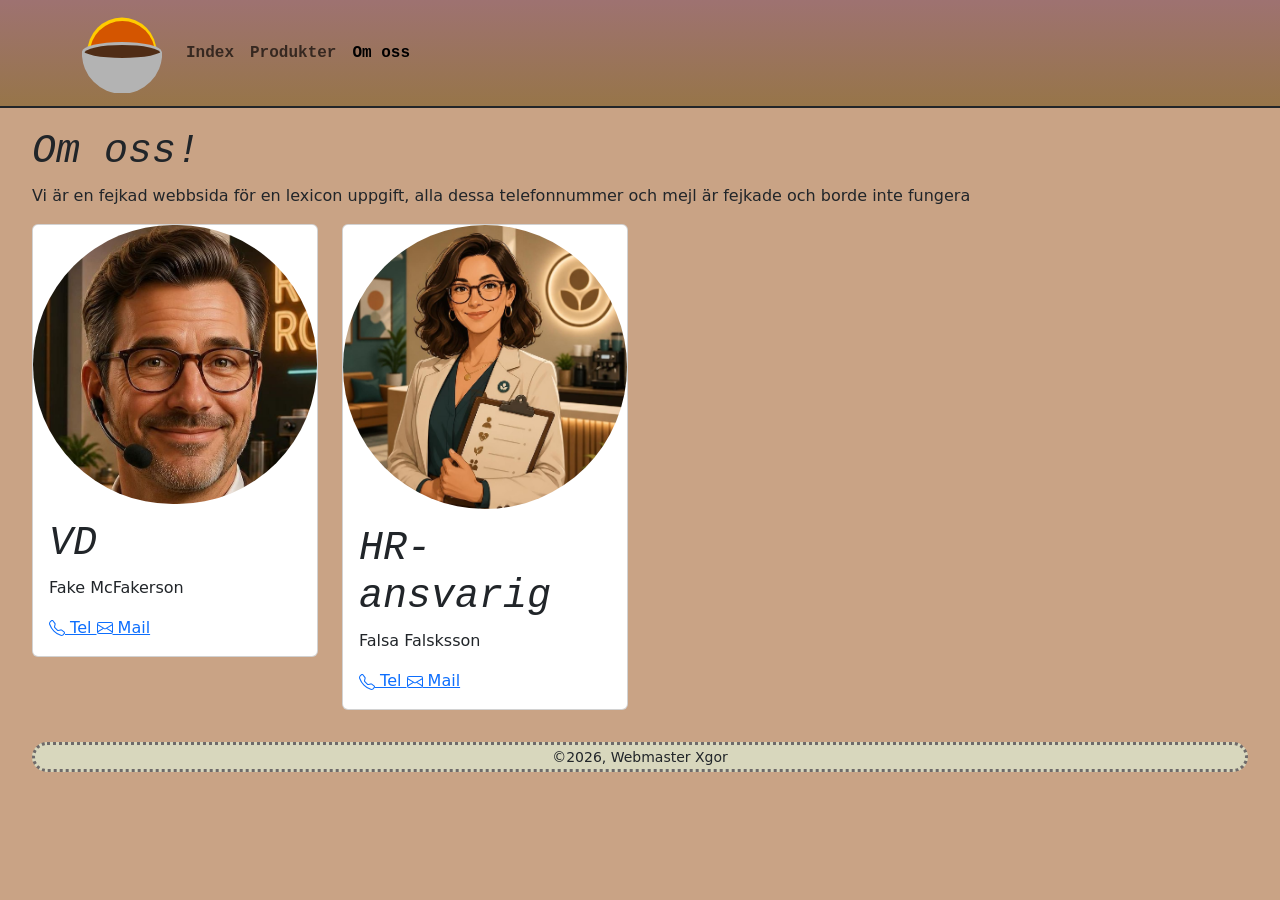
<file: about-us.html>
<!DOCTYPE html>
<html lang="se">

<head>
    <meta charset="UTF-8">
    <meta name="viewport" content="width=device-width, initial-scale=1.0">
    <link href="https://cdn.jsdelivr.net/npm/bootstrap@5.3.8/dist/css/bootstrap.min.css" rel="stylesheet"
        integrity="sha384-sRIl4kxILFvY47J16cr9ZwB07vP4J8+LH7qKQnuqkuIAvNWLzeN8tE5YBujZqJLB" crossorigin="anonymous">
    <link rel="stylesheet" type="text/css" href="style.css">
    <title>Kaffeparty</title>
</head>

<body>
    <header>

        <!-- Nav bar -->
        <nav class="navbar navbar-expand-lg fixed-top navbar-light bg-light">
            <div class="container">
                <a class="navbar-brand" href="index.html"><img src="logo.svg" alt="Kaffeparty"></a>
                <button class="navbar-toggler" type="button" data-bs-toggle="collapse"
                    data-bs-target="#navbarNavAltMarkup" aria-controls="navbarNavAltMarkup" aria-expanded="false"
                    aria-label="Toggle navigation">
                    <span class="navbar-toggler-icon"></span>
                </button>
                <div class="collapse navbar-collapse" id="navbarNavAltMarkup">
                    <div class="navbar-nav">
                        <a class="nav-item nav-link" href="index.html">Index </a>
                        <a class="nav-item nav-link" href="products.html">Produkter </a>
                        <a class="nav-item nav-link active" href="about-us.html">Om oss </a>
                    </div>
                </div>
            </div>
        </nav>
    </header>
    <div class="col">
        <h1>Om oss!</h1>
        <p>Vi är en fejkad webbsida för en lexicon uppgift, alla dessa telefonnummer och mejl är fejkade och borde inte
            fungera</p>
    </div>
    <div>
        <div class="row row-cols-1 row-cols-sm-2 row-cols-xl-4 g-4">
            <div class="col">
                <div class="card">
                    <img class="card-img-left rounded-pill" src="fakeceo.jpeg">
                    <div class="card-body">
                        <h1>VD</h1>
                        <p>Fake McFakerson</p>
                        <a href="tel:+1234567890">
                            <svg xmlns="http://www.w3.org/2000/svg" width="16" height="16" fill="currentColor"
                                class="bi bi-telephone" viewBox="0 0 16 16">
                                <path
                                    d="M3.654 1.328a.678.678 0 0 0-1.015-.063L1.605 2.3c-.483.484-.661 1.169-.45 1.77a17.6 17.6 0 0 0 4.168 6.608 17.6 17.6 0 0 0 6.608 4.168c.601.211 1.286.033 1.77-.45l1.034-1.034a.678.678 0 0 0-.063-1.015l-2.307-1.794a.68.68 0 0 0-.58-.122l-2.19.547a1.75 1.75 0 0 1-1.657-.459L5.482 8.062a1.75 1.75 0 0 1-.46-1.657l.548-2.19a.68.68 0 0 0-.122-.58zM1.884.511a1.745 1.745 0 0 1 2.612.163L6.29 2.98c.329.423.445.974.315 1.494l-.547 2.19a.68.68 0 0 0 .178.643l2.457 2.457a.68.68 0 0 0 .644.178l2.189-.547a1.75 1.75 0 0 1 1.494.315l2.306 1.794c.829.645.905 1.87.163 2.611l-1.034 1.034c-.74.74-1.846 1.065-2.877.702a18.6 18.6 0 0 1-7.01-4.42 18.6 18.6 0 0 1-4.42-7.009c-.362-1.03-.037-2.137.703-2.877z" />
                            </svg>
                            Tel
                        </a>
                        <a href="mailto:FakemcMcFakerson@kaffeparty.se">
                            <svg xmlns="http://www.w3.org/2000/svg" width="16" height="16" fill="currentColor"
                                class="bi bi-envelope" viewBox="0 0 16 16">
                                <path
                                    d="M0 4a2 2 0 0 1 2-2h12a2 2 0 0 1 2 2v8a2 2 0 0 1-2 2H2a2 2 0 0 1-2-2zm2-1a1 1 0 0 0-1 1v.217l7 4.2 7-4.2V4a1 1 0 0 0-1-1zm13 2.383-4.708 2.825L15 11.105zm-.034 6.876-5.64-3.471L8 9.583l-1.326-.795-5.64 3.47A1 1 0 0 0 2 13h12a1 1 0 0 0 .966-.741M1 11.105l4.708-2.897L1 5.383z" />
                            </svg>
                            Mail
                        </a>
                    </div>

                </div>
            </div>

            <div class="col">
                <div class="card">
                    <img class="card-img-left rounded-pill" src="hr.png">
                    <div class="card-body">
                        <h1>HR-ansvarig</h1>

                        <p>Falsa Falsksson</p>
                        <a href="tel:+1234567890">
                            <svg xmlns="http://www.w3.org/2000/svg" width="16" height="16" fill="currentColor"
                                class="bi bi-telephone" viewBox="0 0 16 16">
                                <path
                                    d="M3.654 1.328a.678.678 0 0 0-1.015-.063L1.605 2.3c-.483.484-.661 1.169-.45 1.77a17.6 17.6 0 0 0 4.168 6.608 17.6 17.6 0 0 0 6.608 4.168c.601.211 1.286.033 1.77-.45l1.034-1.034a.678.678 0 0 0-.063-1.015l-2.307-1.794a.68.68 0 0 0-.58-.122l-2.19.547a1.75 1.75 0 0 1-1.657-.459L5.482 8.062a1.75 1.75 0 0 1-.46-1.657l.548-2.19a.68.68 0 0 0-.122-.58zM1.884.511a1.745 1.745 0 0 1 2.612.163L6.29 2.98c.329.423.445.974.315 1.494l-.547 2.19a.68.68 0 0 0 .178.643l2.457 2.457a.68.68 0 0 0 .644.178l2.189-.547a1.75 1.75 0 0 1 1.494.315l2.306 1.794c.829.645.905 1.87.163 2.611l-1.034 1.034c-.74.74-1.846 1.065-2.877.702a18.6 18.6 0 0 1-7.01-4.42 18.6 18.6 0 0 1-4.42-7.009c-.362-1.03-.037-2.137.703-2.877z" />
                            </svg>
                            Tel
                        </a>
                        <a href="mailto:Falsa.Falsksson@kaffeparty.se">
                            <svg xmlns="http://www.w3.org/2000/svg" width="16" height="16" fill="currentColor"
                                class="bi bi-envelope" viewBox="0 0 16 16">
                                <path
                                    d="M0 4a2 2 0 0 1 2-2h12a2 2 0 0 1 2 2v8a2 2 0 0 1-2 2H2a2 2 0 0 1-2-2zm2-1a1 1 0 0 0-1 1v.217l7 4.2 7-4.2V4a1 1 0 0 0-1-1zm13 2.383-4.708 2.825L15 11.105zm-.034 6.876-5.64-3.471L8 9.583l-1.326-.795-5.64 3.47A1 1 0 0 0 2 13h12a1 1 0 0 0 .966-.741M1 11.105l4.708-2.897L1 5.383z" />
                            </svg>
                            Mail
                        </a>
                    </div>
                </div>

            </div>
        </div>
    </div>

    <footer>
        <small>©2026, Webmaster Xgor</small>
    </footer>
    <script src="https://cdn.jsdelivr.net/npm/bootstrap@5.3.8/dist/js/bootstrap.bundle.min.js"
        integrity="sha384-FKyoEForCGlyvwx9Hj09JcYn3nv7wiPVlz7YYwJrWVcXK/BmnVDxM+D2scQbITxI"
        crossorigin="anonymous"></script>
</body>

</html>
</file>
<file: style.css>
/* Tags */
body {
  padding-top: 6em;
  margin: 2em;
  background: #c9a385;
}

h1,h2 {
  font-family: 'Courier New', Courier, monospace;
  font-style: italic;
}

footer {
  background-color:  #d8d7bd;
  border-color: rgb(110, 106, 106);
  border-style: dotted;
  border-radius: 5em;
  text-align: center;
  margin-top: 2em;

}
/* Class */

.navbar {
  background: linear-gradient(0deg, #977549 0%, #9e7271 100%);
  border: 0;
  border-bottom: 2px;
  border-style: solid;
  font-family: 'Courier New', Courier, monospace;
    font-weight: bold;
}
/* Ids */

/* attributes */
img[src="logo.svg"] {
    width: 4em;
    height: auto;
}
/* Desktop detection */
@media screen and (max-width: 700px) {
}
</file>
